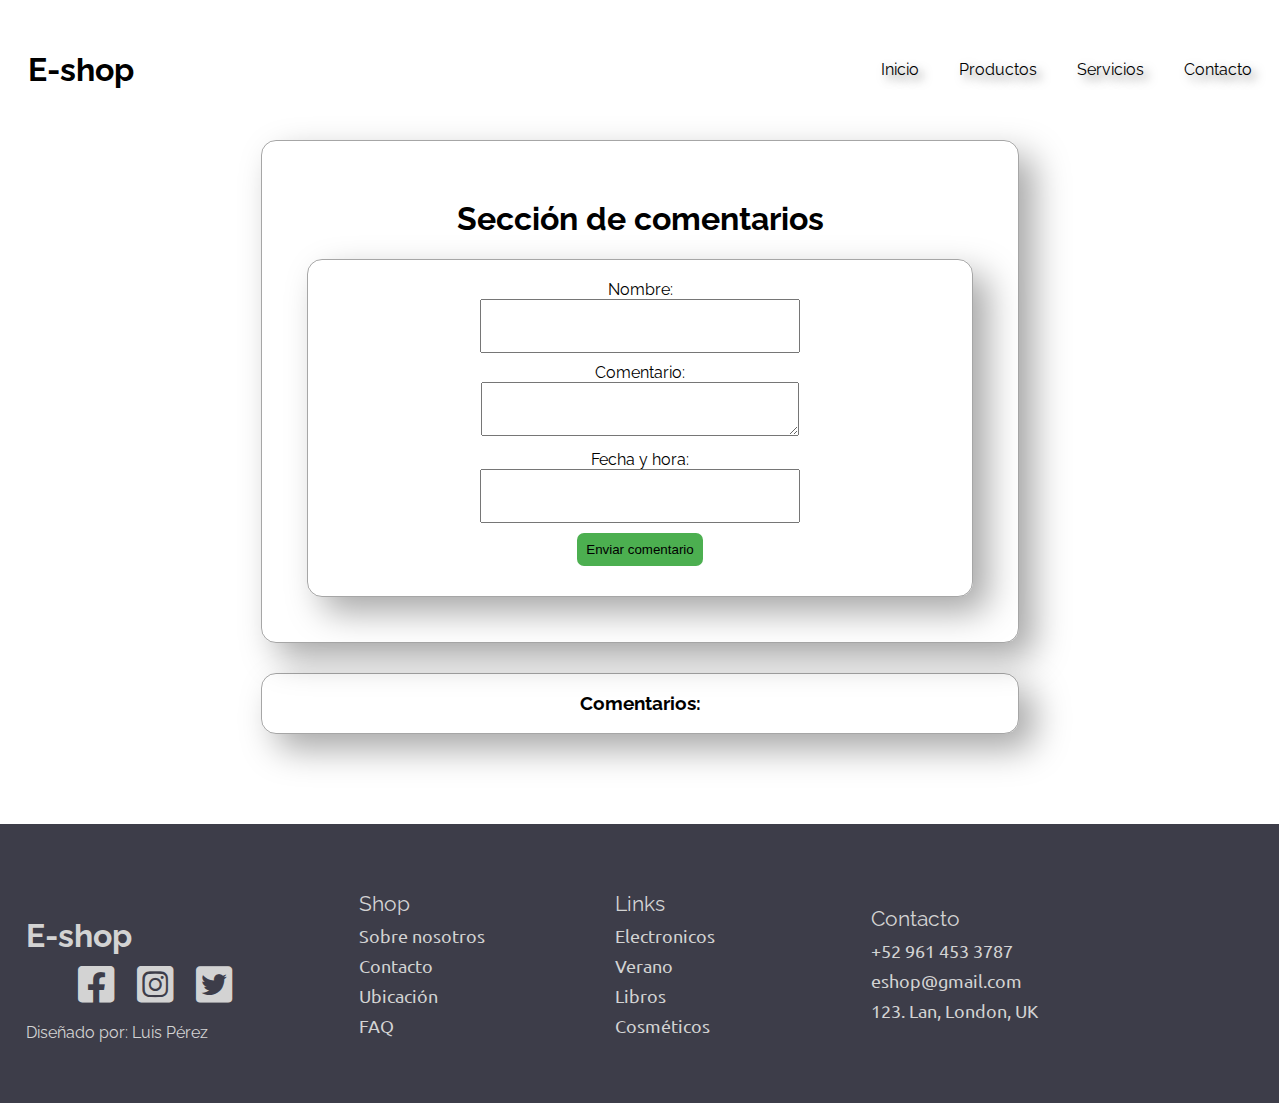
<file: comentarios.html>
<!DOCTYPE html>
<html lang="en">

<head>
    <meta charset="UTF-8">
    <meta http-equiv="X-UA-Compatible" content="IE=edge">
    <meta name="viewport" content="width=device-width, initial-scale=1.0">
    <title>Document</title>
    <script type="text/javascript" src="jquery-3.6.3.min.js"></script>
    <script type="text/javascript" src="funciones.js"></script>
    <title>E-Shop</title>
    <link rel="stylesheet" href="style.css"/>
    <link href="https://fonts.googleapis.com/css2?family=Raleway:ital,wght@0,700;1,700&display=swap" rel="stylesheet">
    <link href="https://fonts.googleapis.com/css2?family=Ubuntu:wght@500&display=swap" rel="stylesheet">
    <link rel="stylesheet" href="https://use.fontawesome.com/releases/v5.15.4/css/all.css" />

</head>

<body>
    
    <nav class="mainnavbar">
        <h1 class="shoptitle"><span class="redtitle">E</span>-<span class="bluetitle">shop</span></h1>
        <ul class="ulmainnavbar">
            <li class="navbar"><a class="amainnavbar" href="index.html">Inicio</a></li>
            <li class="navbar"><a class="amainnavbar" href="#">Productos</a></li>
            <li class="navbar"><a class="amainnavbar" href="#">Servicios</a></li>
            <li class="navbar"><a class="amainnavbar" href="#finalsec">Contacto</a></li>
        </ul>
        <div class="togglemenuicon">
            <i class="fa-solid fa-bars"></i> 
         </div>
    </nav>


    <div class="divform cajacoment">
        <h1 class="divcomtitle">Sección de comentarios</h1>

        <form id="commentarioform">
            <div class="formulariocomentario">
                <label for="name">Nombre:</label> <br>
                <input type="text" id="nombrre" name="nombrre" class="inputscomments" required>
            </div>
            <div class="formulariocommentario">
                <label for="commentario">Comentario:</label> <br>
                <textarea id="commentario" name="commentario"  class="inputscomments" required></textarea>
            </div>
            <div class="formulariocommentario">
                <label for="fecha">Fecha y hora:</label> <br>
                <input type="text" id="fechayhora" name="fechayhora"  class="inputscomments" readonly>
            </div>
            <div class="formulariocommentario">
                <button type="submit" class="buttoncomm">Enviar comentario</button>
            </div>
        </form>
    </div>

    <div class="cajacomentario">
        <h3 class="titulo-coment">Comentarios:</h3>
        <div id="commentarios"></div>
    </div>




    <section class="final" id="finalsec">
        <div class="finaldivs">
            <h1 class="titlefinal"><span class="redtitle">E</span>-shop</h1>
            <div class="snfinal">
                <a href="https://facebook.com" class="face1"><i class="fab fa-facebook-square" id="finalico"></i></a>
                <a href="https://instagram.com" class="insta1"><i class="fab fa-instagram-square" id="finalico"></i></a>
                <a href="https://twitter.com" class="twitter1"><i class="fab fa-twitter-square" id="finalico"></i></a>
            </div> <br>
            <p class="finalcredits"> <br> Diseñado por: Luis Pérez</p>
        </div>
        <div class="finaldivs1">
            <ul class="finalul1">
                 <li class="finalp1">Shop</li>
                     <a href="#" id="finallinks"><li class="finalp">Sobre nosotros</li></a>
                     <a href="#" id="finallinks"><li class="finalp">Contacto</li></a>
                     <a href="#" id="finallinks"><li class="finalp">Ubicación</li></a>
                     <a href="#" id="finallinks"><li class="finalp">FAQ</li></a> 
            </ul>
        </div>

        <div class="finaldivs2">
            <ul class="finalul2">
                <li class="finalp1">Links</li>
                    <a href="#" id="finallinks"><li class="finalp">Electronicos</li></a>
                    <a href="#" id="finallinks"><li class="finalp">Verano</li></a>
                    <a href="#" id="finallinks"><li class="finalp">Libros</li></a>
                    <a href="#" id="finallinks"><li class="finalp">Cosméticos</li></a>   
            </ul>
        </div>

        <div class="finaldivs3">
            <ul class="finalul3">
                <li class="finalp1">Contacto</li>
                    <a href="#" id="finallinks"><li class="finalp">+52 961 453 3787</li></a>
                    <a href="#" id="finallinks"><li class="finalp">eshop@gmail.com</li></a>
                    <a href="#" id="finallinks"><li class="finalp">123. Lan, London, UK</li></a>
            </ul>
        </div>
    </section>
</body>

</html>
</file>
<file: style.css>
html {
  scroll-behavior: smooth;
  font-family: 'Raleway', sans-serif;
}

body {
  background-color: white;
}

.mainnavbar {
  display: flex;
    justify-content: space-between;
    align-items: center;
    padding: 10px;
}

.mainlogo {
  position: relative;
  bottom: 25px;
}

.ulmainnavbar {
  display: flex;
  list-style: none;
  margin: 0;
  padding: 0;
}

.ulmainnavbar, .navbar {
  margin-left: 10px;
}

.ulmainnavbar, .navbar, .amainnavbar {
  text-decoration: none;
  color: black;
}


.togglemenuicon {
  display: none;
  cursor: pointer;
  z-index: 5;
}

.togglemenuicon, .mainnavbar {
  margin-top: 10px;
  padding: 20px;
}

@media screen and (max-width: 500px){
  .ulmainnavbar {
      display: none;
      flex-direction: column;
      align-items: flex-start;
      width: 100%;
      position: absolute;
      top: 10px;
      left: 0;
      background-color: white;
      padding: 10px;
      z-index: 4;
  }

  .ulmainnavbar, .navbar {
    margin: 10px 0;
  }

  .togglemenuicon {
    display: block;
  }

  .ulmainnavbar.nav-active {
    display: flex;
  }
}

 .amainnavbar {
  text-decoration: none;
  color: black;
}





.navbar{
  list-style: none;
  position: relative;
  display: flex;
  justify-content: space-between;
  transition: 0.4s all ease;
  margin-left: 40px;
  cursor: pointer;
  text-shadow: 5px 5px 10px rgba(0, 0, 0, 0.5);
} 

.buttonsnavbar {
  margin-left: 10px;
}

.header {
  display: grid;
  place-items: center;
  margin: 0 1.5vh;
}

@media screen and (max-width:500px) {

  .header {
    margin: 0 5vh;
  }

  .headercontainer{
    display: flex;
  }

  .cajanaranja {
    background-color: #eb85ab;
    /* z-index: -1; */
  }

  .titleheader{
    font-size: 1em;
    text-align: center;
  }

  .fa-cart-shopping {
    left: 8vw;
  }

  .panel-content.active{
    position: relative;
  }

  .inputscomments {
    width: 90%;
    height: 3vh;
    font-family: 'Ubuntu', sans-serif;
    font-size: 0.4em;
    text-align: center;
    max-width: 100%;
    max-height: 400px;
  }
  .titulo-coment{
    font-size: 0.8em;
  }
  .divcomtitle{
    font-size: 1.4em;
  }
  .inputslogin {
  width: 94%;
  margin-bottom: 10px;
  padding: 10px;
  max-width: 80vw;
}

.buttonlogin, .regisbutton {
  padding: 10px;
  background-color: #4CAF60;
  color: #fff;
  border: none;
  transition: 0.3s;
  max-width: 80vw;
}
}


.headercontainer {
  background-color: lightpink;
  padding: 5vh;
  width: 86%;
  border-radius: 3vh;
  display: flex;
  flex-direction: column;
  place-items: center;
}

.hcboxes {
  display: flex;
  justify-content: center;
  font-size: 1.5em;
  height: 50%; width: 90%;
  border-radius: 3vh;
}

.titleheader {
    text-shadow: 8px 5px 10px rgba(0, 0, 0, 0.35);
}

.searchheader {
    height: 4 em;
    width: 80%;
    border: none;
    border-radius: 2vh;
    padding-left: 2vh;
    box-shadow: 5px 5px 13px rgba(0, 0, 0, 0.5);
}

i {
    color: rgb(61, 61, 73);
    scale: 2.6;
    margin:3vh 0;
}

.fa-solid {
  scale: 1;
}

.fa-cart-shopping {
  position: relative;
  bottom: 4vh;
}


.face, .insta, .twitter {
    height: 20px;
}

.divpr {
    width: 30%;
}

.pruebaimg {
    height: 23vh;
    width: 18vh;
    position: relative;
    top: 8vh;
    left: 1vh;
    border-radius: 5px;
    background-color: #afc2ae;
    box-shadow: inset -5px -5px 10px rgba(0, 0, 0, 0.15);
}

.productsnavbar {
  margin: 0 5%;
  border-radius: 20px;
  box-shadow: 3px 5px 10px rgba(0, 0, 0, 0.5);
  background: white;
}

.ulproductsbar {
  display: flex;
  place-items: center;
  list-style: none;
  padding: 10px;
  justify-content: space-evenly;
}

@media  screen and (max-width:500px){
  .ulproductsbar {
    align-content: center;
    justify-content: center;
    display: grid;
    grid-template-columns: repeat(3,1fr);
    font-size: 0.75em;
  }
}

.icoproductsbar:hover {
  background: lightgray;
  cursor: pointer;
}

.productsbar {
 position: relative;
 margin: 5px;
 cursor: pointer;
}

.productsbar2 {
 position: relative;
 margin: 5px;
 cursor: pointer;
}

.ulproductsbar {
  position: relative;
}

.productsbar::after {
  content: '';
  position: absolute;
  bottom: -5px;
  left: 0;
  width: 100%;
  height: 5px;
  background: linear-gradient(to right, #b47dcd, #e878a2, #eb85ab);
  z-index: 1;
  transform: scaleX(0);
  transform-origin: left;
  transition: transform 0.5s ease-in-out;
  border-radius: 3px;
}

.productsbar:hover::after {
  transform: scaleX(1);
  transform-origin: right;
}

.producttitle {
  color: red;
}

.productscontainer {
  display: grid;
  grid-template-columns: repeat(3,3fr);
  justify-content: space-evenly;
  margin: 0 15vw;
}

.divproducts {
  border-radius: 10px;
  margin: 25px 15px 25px 15px ;
  text-align: center;
  height: 400px;
  display: grid;
  place-items: center;
  grid-template-rows: 1;
  box-shadow: 10px 10px 30px rgba(0, 0, 0, 0.4);

}
.divproducts:hover{
  transform: translateX(0px);
  animation: animacion 3s ease-in-out infinite;
}

@keyframes animacion{

  0%{
    transform: translateY(0px);
    
  }
  50%{
    transform: translateY(-20px);
    scale: 1.05;
  }
  100%{
    transform: translateY(0px);
    scale: 1;
  }

}

.subdivproducts {
  height: 210px;
  width: 85%;
  border-radius: 4px;
  background-color: rgba(224, 225, 220, 1);
  padding: 15px 10px;
}

.subdivproducts1 {
  height: 120px;
  width: 85%;
  border: 1px lightgray solid;
  border-radius: 10px;
  background: white;
  display: grid;
  align-items: center;
  justify-content: center;  
}

@media  screen and (max-width:500px){
  
  .productscontainer{
    grid-template-columns: repeat(1,1fr);
  }

  .fotos{
    height: 70%;
    width: 70%;
  }
}

.divfinalproduct {
  margin: 15vh 30vh 5vh 30vh;
  height: 40vh;
  border: 1px solid black;
  display: flex;
  justify-content: space-evenly;
  align-items: center;
  background: #3F3F3F;
}

.subdivfinal {
  width: 35%;
  height: 80%;
  border: 1px black solid;
  background: white;
}

.subdivfinal1 {
  width: 60%;
  height: 80%;
  border: 1px black solid;
  background: white;
}

.final {
  width: 100vw;
  margin: 10vh -1vh -1vh -1vh;
  display: flex;
  align-items: center;
  flex-direction: row;
  background-color: rgb(61, 61, 73);
  padding: 5vh 0;
}

.finaldivs {
  height: 90%;
  width: 25vw;
  color: lightgray;
}

@media screen and (max-width:500px){

  .snfinal {
    margin-left: 6vw;
  }
  
  .final{
    width: 103%;
    font-size: 1em;
    flex-direction: column;
    place-items: initial;
    background-color: #3F3F3F;
    outline: 1px solid black;
    padding: 5vh 0;
  }

  .face1, .insta1, .twitter1 {
    height: 20px;
    margin-left: 4vh;
    position: initial;
    left: 1vh;
  }

  .finaldivs1 {
    width: 100%;
  }
  
  .finaldivs2 {
    width: 100%;
  }
  
  .finaldivs3 {
    width: 100%;
  }
}

.titlefinal {
  position: relative;
  top: 3vh;
  left: 3vh;
}

.snfinal {
  height: 15%; width:15%;
  border-radius: 3vh;
  display: flex;
  justify-content: flex-end;
  justify-content: space-around;
}

.face1, .insta1, .twitter1 {
  height: 20px;
  margin-left: 5vh;
  position: relative;
  left: 5vh;
}

#finalico {
  color: lightgray  ;
}

.finalcredits {
  color: lightgray;
  position: relative;
  left: 3vh;
}

.finaldivs1 {

  height: 90%;
  width: 20vw;
}

.finaldivs2 {

  height: 90%;
  width: 20vw;
}

.finaldivs3 {

  height: 90%;
  width: 20vw;
}

.finalul1 {
  list-style: none;
}

.finalul2 {
  list-style: none;
}

.finalul3 {
  list-style: none;
}

.finalp1 {
  font-family: 'Raleway', sans-serif;
  font-size: 1.3em;
  color: lightgray;
  text-decoration: none;
}

.finalp {
  font-family: 'Ubuntu', sans-serif;
  font-size: 1.1em;
  color: lightgray;
  margin-top: 1vh;
  text-decoration: none;
}

#finallinks {
  text-decoration: none;
  color: lightgray;
}
.comentar{
  align-items: center;
  justify-content: center;
  display: grid;
  background-color: white;
}

.usuarios{
  text-decoration: none;
  border-radius: 15px;
  margin: 10px;
}
.comentarios{
  text-decoration: none;
  border-radius: 15px;
  margin: 10px;
}
/*imagenes*/
.fotos
{
  width: 190px;
  height: 95%;
}

.preagre{
  display: flex;
  width: 80%;
  height: 70%;
  align-items: center;
  align-items: center;
  text-align: center;
  justify-content: center;
  justify-content: space-between;
}
.precio {
  padding: 5px;
  height: 40px;
  width: 70px;
  display: flex;
  justify-content: center;
  align-items: center;
}
.agregar{
  margin-left: 6  7px;
  padding: 5px;
  height: 40px;
  width: 70px;
  border: 1px solid lightgray;
  display: flex;
  justify-content: center;
  align-items: center;
  border-radius: 15px;
  cursor: pointer;
  transition: 0.5s;
}

.agregar:hover {
  background-color: lightgray;
  transition: 1s;
}






.divform {
  margin: 10px 20%;
  border-radius: 15px;
  border: 1px solid rgba(0, 0, 0, 0.35);
  padding: 3%;
  box-shadow: 15px 15px 35px rgba(0, 0, 0, 0.35);
}
.divcomtitle {
  text-align: center;
}

#commentarioform {
  margin: 7px;
  border-radius: 15px;
  border: 1px solid rgba(0, 0, 0, 0.35);
  justify-content: center;
  text-align: center;
  padding: 20px;
  box-shadow: 15px 15px 35px rgba(0, 0, 0, 0.35);
}

.formulariocommentario {
  margin: 10px 0;
}

.inputscomments {
  width: 50%;
  height: 3rem;
  font-family: 'Ubuntu', sans-serif;
  font-size: 1.2rem;
  text-align: center;
  max-width: 90%;
  max-height: 400px;
}

.cajacomentario {
  margin: 30px 20%;
  border: 1px solid rgba(0, 0, 0, 0.35);
  text-align: center;
  box-shadow: 15px 15px 35px rgba(0, 0, 0, 0.35);
  border-radius: 15px;
}

.comment1 {
  border: 1px gray solid;
  border-radius: 10px;
  margin: 30px 10%;
}

.comment-autor {
  text-decoration: underline;
  text-shadow: 5px 5px 5px rgba(0, 0, 0, 0.4);
}

.comment-fecha {
  text-shadow: 5px 5px 5px rgba(0, 0, 0, 0.35);
}

.comment-texto {
  font-family:'Ubuntu', sans-serif;
  
}

.buttoncomm {
  padding: 9px;
  border-radius: 7px;
  background-color: #4CAF50;
  transition: 0.3s;
  border: none;
}

.buttoncomm:hover {
  background-color: #45a049;
  color: white;
  transform: color 0.5s;
}

.fa-regular {
  scale: 1.6;
  position: relative;
  bottom: 27px;
}

.lid {
  scale: 1.5;
  position: relative;
  bottom: 25px;
  margin-left: 5px;
}

.cajacontenedor{
  height: 90% ;
  width: 90%;
  background: skyblue ;
  margin: auto;
}
.registro{
  display: flex;
  margin: auto;
  height: 700px ;
  width: 1000px ;
  background: pink;
  align-items: center;
  flex-direction: center;
}



/* Carrito */

  .carritotitle {
    text-align: center;
  }

  .secondtitleproduct {
    text-align: center;
  }

  .secondmaincarrito {
    margin: 20px;
    border: 1px solid;
  }

  .productoscarrito {
    margin: 20px;
    border: 1px solid;
    height: 1000px;
    display: flex;
    padding: 10px;
  }

  .cajacarrito {
    border: 1px solid;
    height: 100%;
    width: 65%;
  }

  .totalcarrito {
    border: 1px solid;
    height: 100%;
    width: 35%;
  }

/* Carrito */


/*Inicio de sesión*/
.loginopcs {
  text-decoration: none;
  color: #29487D;
}

.container {
  width: 100vw;
  margin: auto ;
  padding-top: 100px;
  text-align: center;
}

.login-formmm {
  display: none;
  margin: auto;
}

.logintitle {
  text-align: center;
}

.inputslogin {
  width: 94%;
  margin-bottom: 10px;
  padding: 10px;
  max-width: 80vw;
}

.buttonlogin, .regisbutton {
  width: 100%;
  padding: 10px;
  background-color: #4CAF60;
  color: #fff;
  border: none;
  transition: 0.3s;
  max-width: 82vw;
}

.buttonlogin:hover, .regisbutton:hover {
  background-color: #45a040;
  cursor: pointer;
}




/*Panel del carrito*/
.panel {
  position: relative;
}

.panel-content {
  display: none;
  position: absolute;
  top: 30px; /* Ajusta según sea necesario */
  right: 0px;
  width:350px; /* Ajusta según sea necesario */
  background-color: #fff;
  border: 1px solid #ccc;
  padding: 10px;
  z-index: 5;
}

.panel-content.active {
  display: block;
}

.totalprice {
  color: black;
}

/*asssssssdfgfdsf*/
</file>
